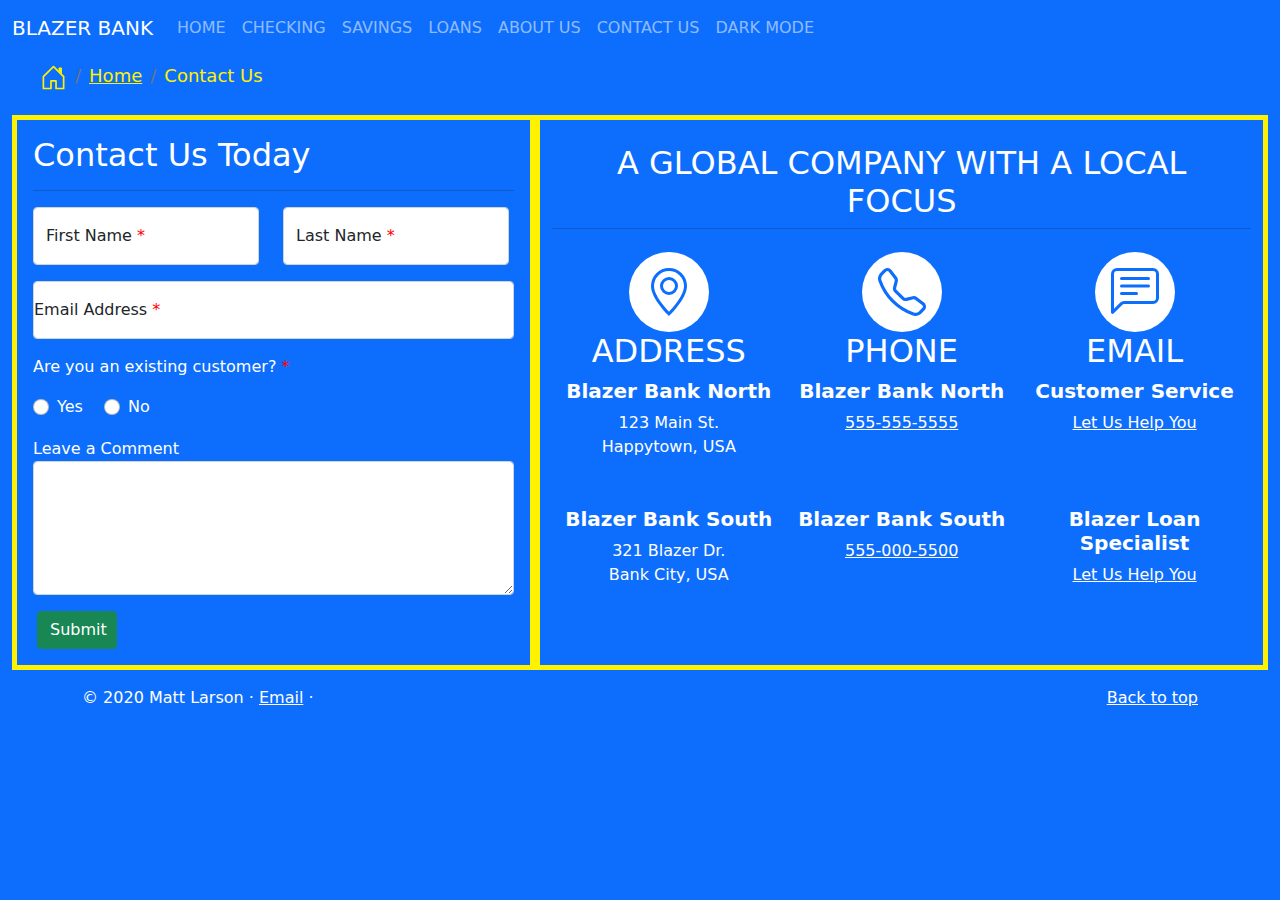
<file: contact.html>
<!DOCTYPE html>
<html lang="en">
    <head>
        <meta charset="utf-8">
        <meta name="viewport" content="width=device-width, initial-scale=1">
        <meta name="description" content="">
        <title>BLAZER BANK</title>
        <!-- Bootstrap 5 -->
        <link rel="stylesheet" href="css/bootstrap.min.css">
        <!-- Custom Styles by Matt Larson -->
        <link href="css/style.css" rel="stylesheet" id="theme-link">
    </head>
    <body class="container-fluid">
        <header>
            <!-- Start Navigation -->
            <nav class="navbar navbar-expand-md navbar-dark fixed-top
                bg-primary" id="navbar">
                <div class="container-fluid" id="nav-cont">
                    <a class="navbar-brand" href="index.html">BLAZER BANK</a>
                    <button
                        class="navbar-toggler"
                        type="button"
                        data-toggle="collapse"
                        data-target="#navbarCollapse"
                        aria-controls="navbarCollapse"
                        aria-expanded="false"
                        aria-label="Toggle navigation">
                        <span class="navbar-toggler-icon"></span>
                    </button>
                    <div class="collapse navbar-collapse" id="navbarCollapse">
                        <ul class="navbar-nav mr-auto mb-2 mb-md-0"
                            id="navbarCollapse">
                            <li class="nav-item active">
                                <a class="nav-link" aria-current="page"
                                    href="index.html">HOME</a>
                            </li>
                            <li class="nav-item">
                                <a class="nav-link" href="checking.html">CHECKING</a>
                            </li>
                            <li class="nav-item">
                                <a class="nav-link" href="savings.html">SAVINGS</a>
                            </li>
                            <li class="nav-item">
                                <a class="nav-link" href="loans.html">LOANS</a>
                            </li>
                            <li class="nav-item">
                                <a class="nav-link" href="about.html">ABOUT US</a>
                            </li>
                            <li class="nav-item">
                                <a
                                    class="nav-link"
                                    href="contact.html"
                                    tabindex="-1"
                                    aria-disabled="true">
                                    CONTACT US
                                </a>
                            </li>
                            <li class="nav-item">
                                <a class="nav-link btn-toggle"
                                    id="dark-mode-btn">DARK MODE</a>
                            </li>
                        </ul>
                    </div>
                </div>
                <!--End Navigation -->
            </header>
            <div class="container-fluid" id="checking-breadcrumb">
                <nav aria-label="breadcrumb">
                    <ol class="breadcrumb">
                        <li class="breadcrumb-item">
                            <svg
                                width="1.5em"
                                height="1.5em"
                                viewBox="0 0 16
                                16"
                                class="bi
                                bi-house-door"
                                fill="currentColor"
                                xmlns="http://www.w3.org/2000/svg">
                                <path fill-rule="evenodd" d="M7.646 1.146a.5.5 0
                                    0 1 .708 0l6
                                    6a.5.5 0 0 1 .146.354v7a.5.5 0 0
                                    1-.5.5H9.5a.5.5 0 0 1-.5-.5v-4H7v4a.5.5
                                    0 0 1-.5.5H2a.5.5 0 0 1-.5-.5v-7a.5.5 0
                                    0 1 .146-.354l6-6zM2.5
                                    7.707V14H6v-4a.5.5 0 0 1 .5-.5h3a.5.5 0
                                    0 1 .5.5v4h3.5V7.707L8 2.207l-5.5 5.5z" />
                                    <path fill-rule="evenodd" d="M13
                                        2.5V6l-2-2V2.5a.5.5 0 0 1
                                        .5-.5h1a.5.5 0 0 1 .5.5z" />
                                    </svg>
                                </li>
                                <li class="breadcrumb-item sticky-top">
                                    <a class="breadcrumb-item"
                                        href="index.html">Home</a>
                                </li>
                                <li class="breadcrumb-item sticky-top"
                                    aria-current="page">
                                    Contact Us
                                </li>
                            </ol>
                        </nav>
                    </div>
                    <main class="containter-fluid">
                        <div class="container-fluid main-content">
                            <!--Start Row1-->
                            <div class="row main-row">
                                <div class="col-5 form-col">
                                    <h2 class="text-white" style="font-size:
                                        2em">Contact Us Today</h2>
                                    <hr>
                                    <div class="row first-last-name-input">
                                        <div class="col col-auto">
                                            <div class="form-floating mb-3">
                                                <input
                                                    type="name"
                                                    class="form-control"
                                                    id="floatingInput"
                                                    placeholder="First Name">
                                                <label for="floatingInput"
                                                    style="font-size: 1em;">
                                                    First
                                                    Name
                                                    <span style="color:
                                                        red;"> *</span>
                                                </label>
                                            </div>
                                        </div>
                                        <div class="col col-auto input-col">
                                            <div class="form-floating mb-3">
                                                <input
                                                    type="name"
                                                    class="form-control"
                                                    id="floatingInput"
                                                    placeholder="Last Name">
                                                <label for="floatingInput"
                                                    style="font-size: 1em;;">
                                                    Last
                                                    Name
                                                    <span style="color:
                                                        red;"> *</span>
                                                </label>
                                            </div>
                                        </div>
                                    </div>
                                    <div class="row email-input-row">
                                        <div class="form-floating mb-3">
                                            <input
                                                type="email"
                                                class="form-control"
                                                id="floatingInput"
                                                placeholder="name@example.com">
                                            <label for="floatingInput"
                                                style="font-size: 1em;">
                                                Email
                                                Address
                                                <span style="color:
                                                    red;"> *</span>
                                            </label>
                                        </div>
                                    </div>
                                    <div class="row existing-cust-row">
                                        <p class="text-left text-white"
                                            style="font-size: 1em;">
                                            Are you an
                                            existing customer?
                                            <span style="color:red;"> *</span>
                                        </p>
                                        <div class="row customer-yes-no">
                                            <div class="col col-auto">
                                                <div class="form-check
                                                    form-check-inline">
                                                    <input
                                                        class="form-check-input"
                                                        type="radio"
                                                        name="inlineRadioOptions"
                                                        id="inlineRadio1"
                                                        value="option1">
                                                    <label
                                                        class="form-check-label
                                                        text-white"
                                                        for="inlineRadio1">Yes</label>
                                                </div>
                                                <div class="form-check
                                                    form-check-inline">
                                                    <input
                                                        class="form-check-input"
                                                        type="radio"
                                                        name="inlineRadioOptions"
                                                        id="inlineRadio1"
                                                        value="option1">
                                                    <label
                                                        class="form-check-label
                                                        text-white"
                                                        for="inlineRadio1">No</label>
                                                </div>
                                            </div>
                                        </div>
                                    </div>
                                    <div class="row comment-box-row">
                                        <div class="form-group">
                                            <label for="FormControlTextarea1">
                                                <span style="color: white;">
                                                    Leave
                                                    a Comment
                                                </span>
                                            </label>
                                            <textarea class="form-control"
                                                id="FormControlTextarea1"
                                                rows="5"></textarea>
                                        </div>
                                        <button type="button" class="btn
                                            btn-success"
                                            id="contact-submit-btn">Submit</button>
                                    </div>
                                </div>
                                <div class="col-7 text-col contact-us-col">
                                    <div class="row about-title-row">
                                        <h2 class="text-white text-center
                                            text-uppercase">
                                            A global company
                                            with a local focus
                                        </h2>
                                        <hr>

                                        <br>
                                    </div>
                                    <div class="row bank-location-row">
                                        <div class="col text-center
                                            contact-us-col">
                                            <span class="dot">
                                                <svg
                                                    width="3em"
                                                    height="3em"
                                                    viewBox="0 0 16 16"
                                                    class="bi bi-geo-alt
                                                    bi-contact"
                                                    fill="#0d6efd"
                                                    xmlns="http://www.w3.org/2000/svg">
                                                    <path fill-rule="evenodd"
                                                        d="M12.166 8.94C12.696
                                                        7.867 13 6.862 13 6A5 5
                                                        0 0 0 3 6c0 .862.305
                                                        1.867.834 2.94.524 1.062
                                                        1.234 2.12 1.96
                                                        3.07A31.481 31.481 0 0 0
                                                        8 14.58l.208-.22a31.493
                                                        31.493 0 0 0
                                                        1.998-2.35c.726-.95
                                                        1.436-2.008 1.96-3.07zM8
                                                        16s6-5.686 6-10A6 6 0 0
                                                        0 2 6c0 4.314 6 10 6
                                                        10z" />
                                                        <path
                                                            fill-rule="evenodd"
                                                            d="M8 8a2 2 0 1 0
                                                            0-4 2 2 0 0 0 0 4zm0
                                                            1a3 3 0 1 0 0-6 3 3
                                                            0 0 0 0 6z" />
                                                        </svg>
                                                    </span>
                                                    <br>
                                                    <div class="row
                                                        contact-headlines">
                                                        <h2>ADDRESS</h2>
                                                    </div>
                                                    <div class="row">
                                                        <h5
                                                            class="contact-title">
                                                            Blazer
                                                            Bank North
                                                        </h5>
                                                    </div>
                                                    <div class="row contact">
                                                        <p class="contact-info">
                                                            123
                                                            Main St.
                                                        </p>
                                                        <p class="contact-info">
                                                            Happytown,
                                                            USA
                                                        </p>
                                                    </div>
                                                    <div class="row contact"></div>
                                                    <br>
                                                    <br>
                                                    <div class="row">
                                                        <h5
                                                            class="contact-title">
                                                            Blazer
                                                            Bank South
                                                        </h5>
                                                    </div>
                                                    <div class="row contact">
                                                        <p class="contact-info">
                                                            321
                                                            Blazer Dr.
                                                        </p>
                                                        <p class="contact-info">
                                                            Bank
                                                            City, USA
                                                        </p>
                                                    </div>
                                                    <div class="row contact"></div>
                                                </div>
                                                <div class="col text-center
                                                    contact-us-col">
                                                    <span class="dot">
                                                        <svg
                                                            width="3em"
                                                            height="3em"
                                                            viewBox="0 0 16 16"
                                                            class="bi
                                                            bi-telephone
                                                            bi-contact"
                                                            fill="#0d6efd"
                                                            xmlns="http://www.w3.org/2000/svg">
                                                            <path
                                                                fill-rule="evenodd"
                                                                d="M3.654
                                                                1.328a.678.678 0
                                                                0
                                                                0-1.015-.063L1.605
                                                                2.3c-.483.484-.661
                                                                1.169-.45
                                                                1.77a17.568
                                                                17.568 0 0 0
                                                                4.168 6.608
                                                                17.569 17.569 0
                                                                0 0 6.608
                                                                4.168c.601.211
                                                                1.286.033
                                                                1.77-.45l1.034-1.034a.678.678
                                                                0 0
                                                                0-.063-1.015l-2.307-1.794a.678.678
                                                                0 0
                                                                0-.58-.122l-2.19.547a1.745
                                                                1.745 0 0
                                                                1-1.657-.459L5.482
                                                                8.062a1.745
                                                                1.745 0 0
                                                                1-.46-1.657l.548-2.19a.678.678
                                                                0 0
                                                                0-.122-.58L3.654
                                                                1.328zM1.884.511a1.745
                                                                1.745 0 0 1
                                                                2.612.163L6.29
                                                                2.98c.329.423.445.974.315
                                                                1.494l-.547
                                                                2.19a.678.678 0
                                                                0 0
                                                                .178.643l2.457
                                                                2.457a.678.678 0
                                                                0 0
                                                                .644.178l2.189-.547a1.745
                                                                1.745 0 0 1
                                                                1.494.315l2.306
                                                                1.794c.829.645.905
                                                                1.87.163
                                                                2.611l-1.034
                                                                1.034c-.74.74-1.846
                                                                1.065-2.877.702a18.634
                                                                18.634 0 0
                                                                1-7.01-4.42
                                                                18.634 18.634 0
                                                                0
                                                                1-4.42-7.009c-.362-1.03-.037-2.137.703-2.877L1.885.511z"
                                                                />
                                                            </svg>
                                                        </span>
                                                        <div class="row
                                                            contact-headlines">
                                                            <h2>PHONE</h2>
                                                        </div>
                                                        <div class="row">
                                                            <h5
                                                                class="contact-title">
                                                                Blazer
                                                                Bank North
                                                            </h5>
                                                        </div>
                                                        <div class="row
                                                            contact">
                                                            <a
                                                                class="contact-info"
                                                                href="tel:555-555-5555">555-555-5555</a>
                                                        </div>
                                                        <div class="row
                                                            contact"></div>
                                                        <br>
                                                        <br>
                                                        <br>
                                                        <div class="row">
                                                            <h5
                                                                class="contact-title">
                                                                Blazer
                                                                Bank South
                                                            </h5>
                                                        </div>
                                                        <div class="row
                                                            contact">
                                                            <a
                                                                class="contact-info"
                                                                href="tel:555-555-5555">555-000-5500</a>
                                                        </div>

                                                    </div>
                                                    <div class="col
                                                        contact-us-col
                                                        text-center">
                                                        <span class="dot">
                                                            <svg
                                                                width="3em"
                                                                height="3em"
                                                                viewBox="0 0 16
                                                                16"
                                                                class="bi
                                                                bi-chat-left-text
                                                                bi-contact"
                                                                fill="#0d6efd"
                                                                xmlns="http://www.w3.org/2000/svg">
                                                                <path
                                                                    fill-rule="evenodd"
                                                                    d="M14 1H2a1
                                                                    1 0 0 0-1
                                                                    1v11.586l2-2A2
                                                                    2 0 0 1
                                                                    4.414
                                                                    11H14a1 1 0
                                                                    0 0 1-1V2a1
                                                                    1 0 0
                                                                    0-1-1zM2 0a2
                                                                    2 0 0 0-2
                                                                    2v12.793a.5.5
                                                                    0 0 0
                                                                    .854.353l2.853-2.853A1
                                                                    1 0 0 1
                                                                    4.414
                                                                    12H14a2 2 0
                                                                    0 0 2-2V2a2
                                                                    2 0 0
                                                                    0-2-2H2z" />
                                                                    <path
                                                                        fill-rule="evenodd"
                                                                        d="M3
                                                                        3.5a.5.5
                                                                        0 0 1
                                                                        .5-.5h9a.5.5
                                                                        0 0 1 0
                                                                        1h-9a.5.5
                                                                        0 0
                                                                        1-.5-.5zM3
                                                                        6a.5.5 0
                                                                        0 1
                                                                        .5-.5h9a.5.5
                                                                        0 0 1 0
                                                                        1h-9A.5.5
                                                                        0 0 1 3
                                                                        6zm0
                                                                        2.5a.5.5
                                                                        0 0 1
                                                                        .5-.5h5a.5.5
                                                                        0 0 1 0
                                                                        1h-5a.5.5
                                                                        0 0
                                                                        1-.5-.5z"
                                                                        />
                                                                    </svg>
                                                                </span>
                                                                <div class="row
                                                                    contact-headlines">
                                                                    <h2>EMAIL</h2>
                                                                </div>
                                                                <div
                                                                    class="row
                                                                    contact">
                                                                    <h5
                                                                        class="contact-title">
                                                                        Customer
                                                                        Service
                                                                    </h5>

                                                                </div>
                                                                <div class="row
                                                                    contact">
                                                                    <a
                                                                        class="contact-info"
                                                                        href="mailto:the.machete.coder@gmail.com">Let
                                                                        Us Help
                                                                        You</a>
                                                                </div>
                                                                <br>
                                                                <br>
                                                                <br>
                                                                <div
                                                                    class="row
                                                                    contact">
                                                                    <h5
                                                                        class="contact-title">
                                                                        Blazer
                                                                        Loan
                                                                        Specialist
                                                                    </h5>
                                                                </div>
                                                                <div class="row
                                                                    contact">
                                                                    <a
                                                                        class="contact-info"
                                                                        href="mailto:the.machete.coder@gmail.com">Let
                                                                        Us Help
                                                                        You</a>
                                                                </div>
                                                            </div>
                                                        </div>
                                                    </div>
                                                </div>
                                            </div>
                                        </div>
                                    </div>
                                    <!-- /Row1 -->
                                    <!-- start footer -->
                                    <footer class="container
                                        footer">
                                        <p class="float-right">
                                            <a href="#"
                                                style="color:
                                                white">
                                                Back
                                                to top
                                            </a>
                                        </p>
                                        <p class="footer-links
                                            text-white">
                                            &copy; 2020 Matt
                                            Larson
                                            &middot;
                                            <a
                                                href="mailto:themachetecoder@gmail.com"
                                                style="color:
                                                white">Email</a>
                                            &middot;
                                        </p>
                                    </footer>
                                </div>
                            </main>
                            <!-- javascript-->
                            <script src="js/bootstrap.js"></script>
                            <script src="js/scripts.js"></script>
                        </body>
                    </html>
</file>
<file: css/style.css>
html {
  background-color: #0d6efd;
  margin: 0;
  padding: 0;
}

body {
  background-color: #0d6efd;
}

/** navbar styles **/

.navbar-toggler {
  margin-bottom: 0.5em;
}

.main-content {
  margin-top: 0;
  justify-content: center;
  align-items: center;
  flex-direction: row;
  background-color: #0d6efd;
}

/** breadcrumb sytles **/

ol.breadcrumb {
  color: #fff200;
}

.breadcrumb {
  font-size: large;
  color: white;
  background-color: #0d6efd;
  margin-top: 3em;
}

.breadcrumb-item {
  color: #fff200;
}

/* Row 1 login/carousel */

#login-submit-button {
  margin-top: 1.25rem;
}

#row1 {
  justify-content: center;
  background-color: #0d6efd;
}

.featurette-heading {
  margin: 0;
  align-content: start;
}

#checking-row1-col1 {
  padding: 0;
  background-color: #0d6efd;
  padding-left: 2em;
  padding-right: 2em;
}

.card {
  margin-bottom: 0;
}

.card-body.login-card {
  padding-top: 0;
  border: none;
  padding-bottom: 0;
}

#login-header {
  font-size: 25px;
  background-color: #fff200;
  color: #0d6efd;
}

#login-card-body {
  padding-top: 0.25em;
}

.form-group label {
  margin-top: 1rem;
}

#login-form-check {
  margin-top: 0.25rem;
}

#login-submit-button {
  margin-top: 2px;
}

/* col2 ******************/

#checking-row1-col2 {
  padding-left: 0%;
  justify-content: stretch;
}

.first-carousel {
  text-align: right;
}

.headline-container {
  margin-top: 1em;
  background-color: #fff200;
  padding: 0.5em;
}

#account-headline {
  text-align: center;
  color: #0d6efd;
}

.row2 {
  padding: 1em;
  background-color: #0d6efd;
  justify-content: center;
}

.card-title-textrow2 {
  margin-top: 0;
}

.card-title {
  margin-bottom: 0;
}

/* checking.html styles */

footer {
  padding: 1em;
  color: white;
}

/* RESPONSIVE CSS
-------------------------------------------------- */

@media (max-width: 40em) {}

@media (min-width: 40em) {
  /* Bump up size of carousel content */
  .carousel-caption p {
    margin-bottom: 1.25rem;
    font-size: 1.25rem;
    line-height: 1.4;
  }
  .featurette-heading {
    font-size: 50px;
  }
}

@media (min-width: 55em) {}

@media (max-width: 990px) {
  main {
    flex-direction: column;
  }
  .main-content {
    padding-top: 0.5rem;
    flex-direction: column;
  }
  .breadcrumb {
    margin-top: 0;
  }
  #row1 {
    display: none;
  }
  .row2 {
    flex-direction: column;
  }
  #checking-logo-col {
    display: none;
  }
  .main-row {
    flex-direction: column;
    display: flex;
    flex-grow: 1;
  }
  .form-col {
    flex-grow: 1;
    width: 100%;
  }
  .contact-us-col {
    flex-direction: row;
    align-self: center;
        width: 100%;  
  }
  .bank-location-row {
    display: block;
  }  

}

/** 
CHECKING.HTML
**/

.headliner {
  font-size: 5rem;
  color: #fff200;
}

.sub-headliner {
  color: white;
  font-size: 20px;
}

/* row1 */

#checking-logo {
  background-image: url(img/checking/BlazerBankLogoSmall.png);
  width: 100%;
}

/* row 2 */

#advantage-row {
  background: white;
  color: #0d6efd;
}

#advantage-text {
  font-size: 50px;
  font-weight: bolder;
  text-align: center;
}

#advantage-row2 {
  background: #fff200;
  color: #0d6efd;
}

#advantage-subtext {
  font-size: 30px;
  font-weight: bolder;
  text-align: center;
}

#advantage-subtext2 {
  font-size: 30px;
  font-weight: bolder;
  text-align: center;
  color: white;
}

#row3 {
  padding-bottom: 0;
}

#advantage-subtext3 {
  font-size: 20px;
  text-align: center;
  color: white;
}

/* row 3 */

.checking-dets-row {
  padding-top: 2em;
  padding-bottom: 1em;
  text-align: center;
  color: white;
  display: flex;
  overflow: hidden;
}

.detail-headline {
  padding-top: 1rem;
}

/* about.html styles */

#about-header {
  background-color: white;
}

#who-we-are-row {
  padding: 2em;
  text-align: center;
  background-color: #fff200;
}

#who-we-are-text {
  color: #0d6efd;
  font-size: 45px;
  font-weight: bolder;
}

#who-we-are-subtext {
  font-size: 30px;
}

#who-we-are-row2 {
  color: white;
  padding: 2rem;
  text-align: left;
  font-size: 25px;
  border-left: 6px solid #fff200;
  border-bottom: 6px solid #fff200;
}

.we-are-row {
  background-color: white;
  color: #0d6efd;
  flex-direction: row;
}

.we-are-p {
  color: black;
}

.image-row {
  padding-top: 100px;
}

/* contact us styles */

.customer-yes-no {
  justify-content: left;
  align-items: left;
}

.text-col {
  border: solid 5px #fff200;
  padding: 1.5rem;
  display: inline-block;
}

.form-col {
  padding: 1em;
  border: solid 5px #fff200;
  display: inline-block;
}

#contact-submit-btn {
  width: 5em;
  margin-left: 1em;
  margin-top: 1em;
}

.dot {
  height: 5rem;
  width: 5rem;
  background-color: white;
  border-radius: 50%;
  display: inline-block;
}

.bi-contact {
  margin-top:1em;
}

.contact-headlines {
  
  color: white;

}

.contact-title {
  color: white;
  font-weight: bold;
}

.contact {
  padding:0;
}
.contact-info {
  color: white;
  margin:0;

}
</file>
